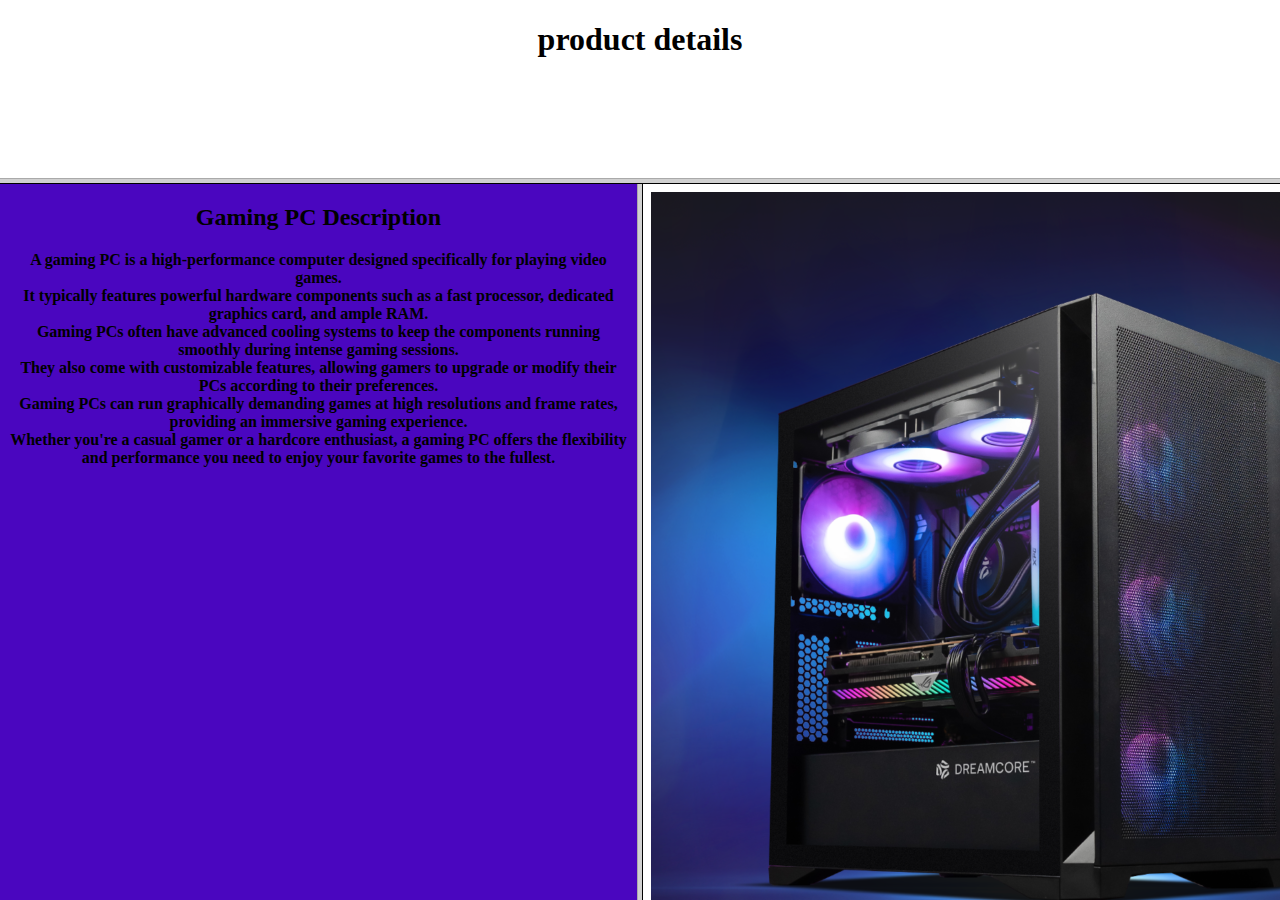
<file: first.html>
<!DOCTYPE html>
<html lang="en">
<head>
    <meta charset="UTF-8">
    <meta name="viewport" content="width=device-width, initial-scale=1.0">
    <title>Document</title>

    <frameset rows="20%, 80%">
        <frame src="second.html">
        <frameset cols="50%, 50%">
            <frame src="third.html">
            <frame src="fourth.html">
        </frameset>
    </frameset>
</head>
    
    <body style="background-color: #4a06bf;">
   
</body>
</html>
</file>
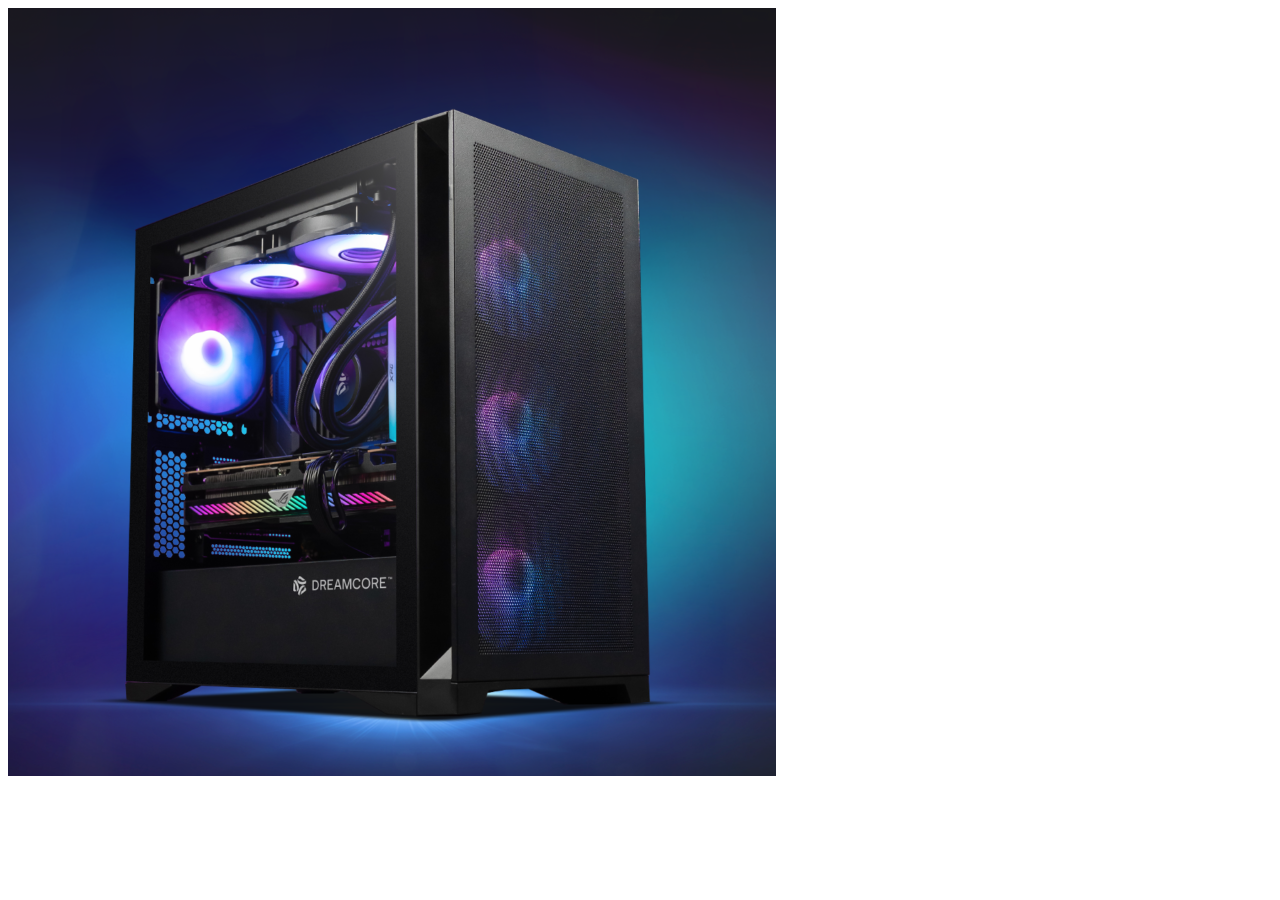
<file: fourth.html>
<!DOCTYPE html>
<html lang="en">
<head>
    <meta charset="UTF-8">
    <meta name="viewport" content="width=, initial-scale=1.0">
    <title>Document</title>
</head>
<body>
    <img src="CTA-768x768.png" alt="pc" style="background-size:cover;
    background-repeat: no-repeat; display:flex ;">
</body>
</html>
</file>
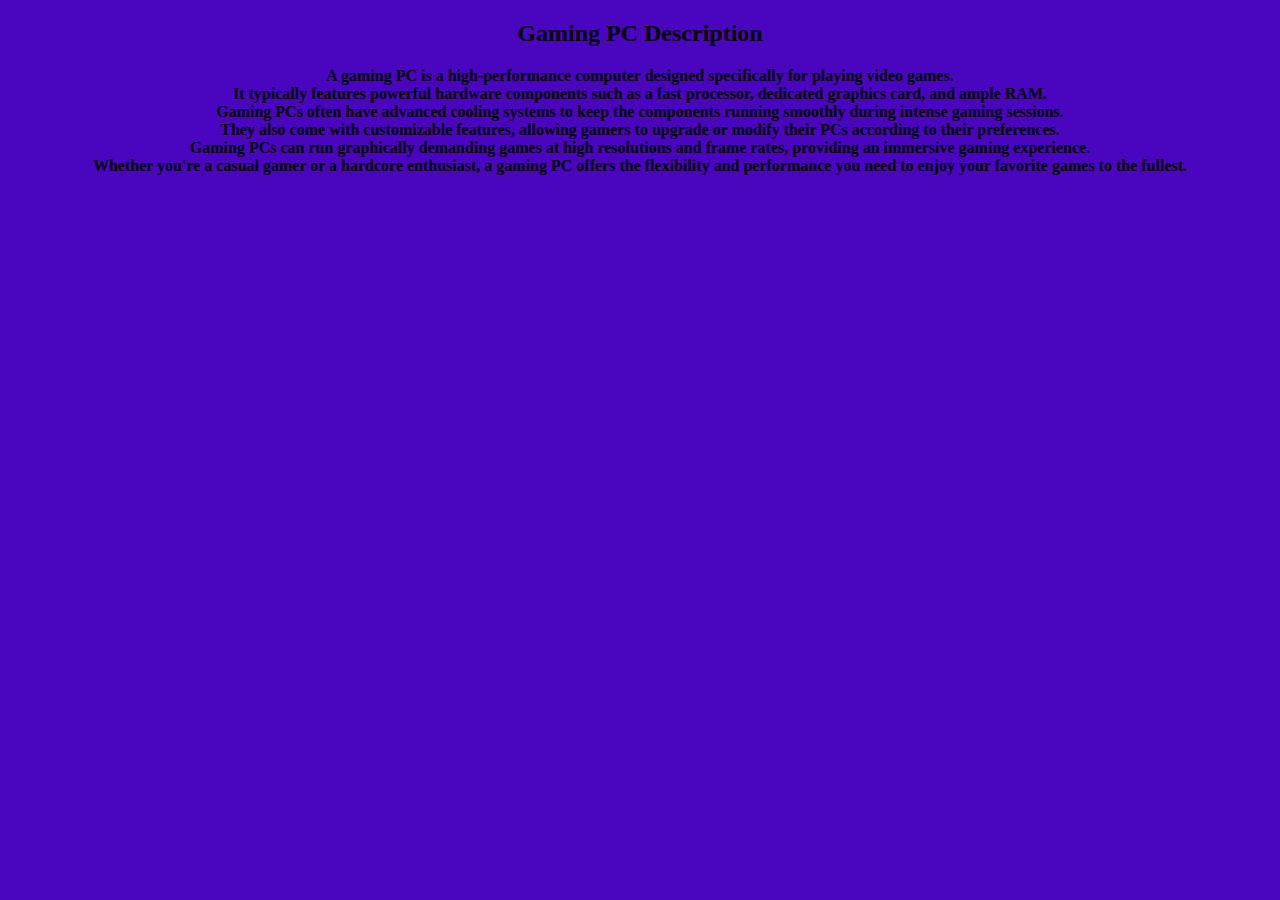
<file: third.html>
<!DOCTYPE html>
<html lang="en">
<head>
    <meta charset="UTF-8">
    <meta name="viewport" content="width=, initial-scale=1.0">
    <title>Document</title>
</head>
<body bgcolor="#4a06bf">
   

    <div class="pc-description">
       <center> <h2><b>Gaming PC Description</h2>
        <p>A gaming PC is a high-performance computer designed specifically for playing video games.<br>
        It typically features powerful hardware components such as a fast processor, dedicated graphics card, and ample RAM.<br>
        Gaming PCs often have advanced cooling systems to keep the components running smoothly during intense gaming sessions.<br>
        They also come with customizable features, allowing gamers to upgrade or modify their PCs according to their preferences.<br>
        Gaming PCs can run graphically demanding games at high resolutions and frame rates, providing an immersive gaming experience.<br>
        Whether you're a casual gamer or a hardcore enthusiast, a gaming PC offers the flexibility and performance you need to enjoy your favorite games to the fullest.<br>
    </b></p></center>
    </div>
</body>
</html>
</file>
